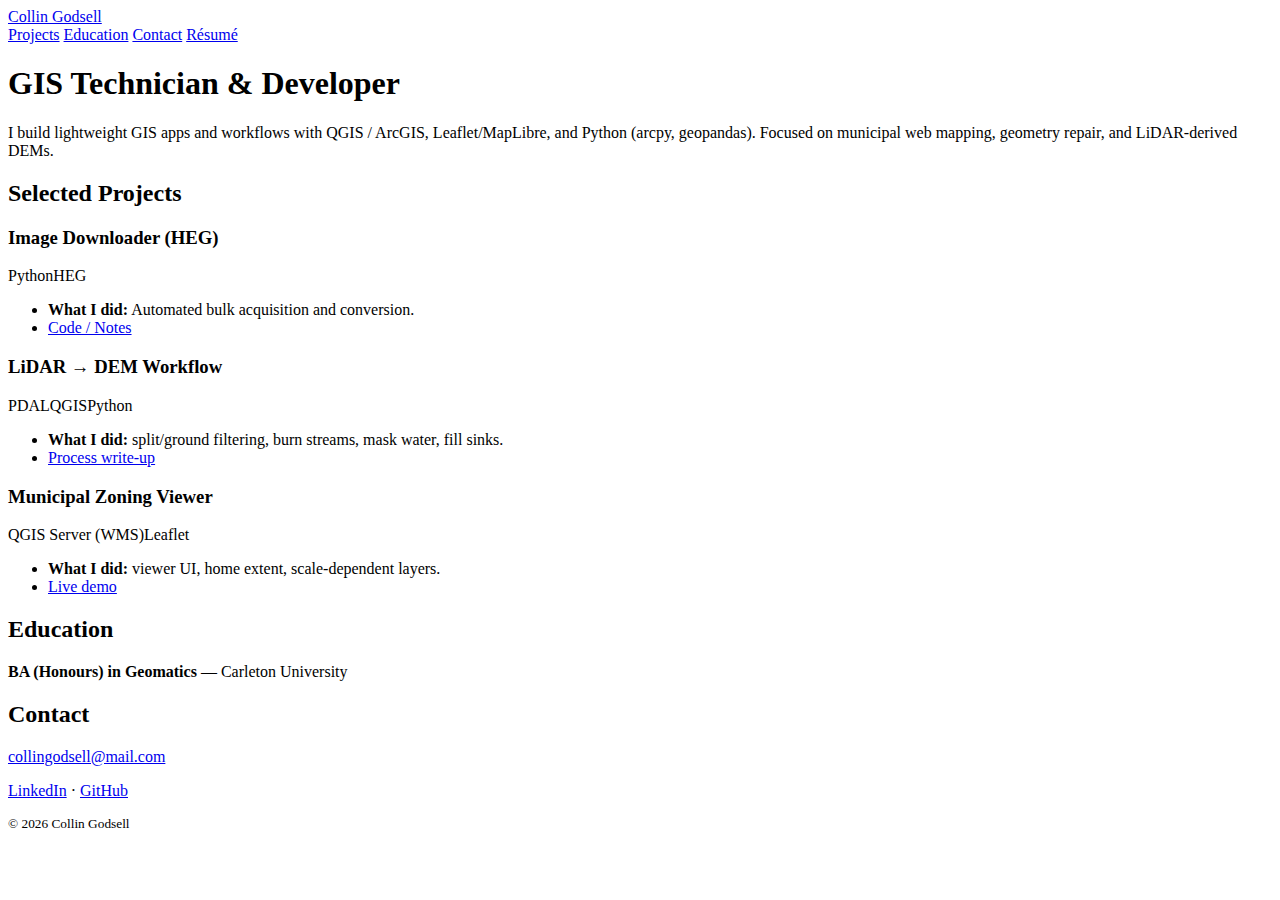
<file: index.html>
<body>
  <!-- Header -->
  <header class="site-header">
    <div class="container bar">
      <a class="brand" href="/">Collin Godsell</a>
      <nav class="nav">
        <a href="#projects">Projects</a>
        <a href="#education">Education</a>
        <a href="#contact">Contact</a>
        <a class="btn" href="/resume.html">Résumé</a>
      </nav>
    </div>
  </header>

  <!-- Hero -->
  <section class="hero">
    <div class="container">
      <h1>GIS Technician &amp; Developer</h1>
      <p class="lede">
        I build lightweight GIS apps and workflows with QGIS / ArcGIS, Leaflet/MapLibre, and Python (arcpy, geopandas).
        Focused on municipal web mapping, geometry repair, and LiDAR-derived DEMs.
      </p>
    </div>
  </section>

  <!-- Main content shell (white card) -->
  <main class="container shell">
    <section id="projects">
      <h2>Selected Projects</h2>

      <div class="cards">
        <article class="card">
          <h3>Image Downloader (HEG)</h3>
          <div class="badges">
            <span class="badge">Python</span><span class="badge">HEG</span>
          </div>
          <ul>
            <li><strong>What I did:</strong> Automated bulk acquisition and conversion.</li>
            <li><a href="#" target="_blank" rel="noopener">Code / Notes</a></li>
          </ul>
        </article>

        <article class="card">
          <h3>LiDAR → DEM Workflow</h3>
          <div class="badges">
            <span class="badge">PDAL</span><span class="badge">QGIS</span><span class="badge">Python</span>
          </div>
          <ul>
            <li><strong>What I did:</strong> split/ground filtering, burn streams, mask water, fill sinks.</li>
            <li><a href="#" target="_blank" rel="noopener">Process write-up</a></li>
          </ul>
        </article>

        <article class="card">
          <h3>Municipal Zoning Viewer</h3>
          <div class="badges">
            <span class="badge">QGIS Server (WMS)</span><span class="badge">Leaflet</span>
          </div>
          <ul>
            <li><strong>What I did:</strong> viewer UI, home extent, scale-dependent layers.</li>
            <li><a href="#" target="_blank" rel="noopener">Live demo</a></li>
          </ul>
        </article>
      </div>
    </section>

    <section id="education">
      <h2>Education</h2>
      <p><strong>BA (Honours) in Geomatics</strong> — Carleton University</p>
    </section>

    <section id="contact">
      <h2>Contact</h2>
      <p><a href="mailto:collingodsell@mail.com">collingodsell@mail.com</a></p>
      <p><a href="https://www.linkedin.com/in/collin-godsell/" target="_blank" rel="noopener">LinkedIn</a> ·
         <a href="https://github.com/C13Halcyon" target="_blank" rel="noopener">GitHub</a></p>
    </section>
  </main>

  <footer class="site-footer">
    <div class="container">
      <small>© <span id="y"></span> Collin Godsell</small>
    </div>
  </footer>

  <script>document.getElementById('y').textContent = new Date().getFullYear();</script>
</body>
</file>
